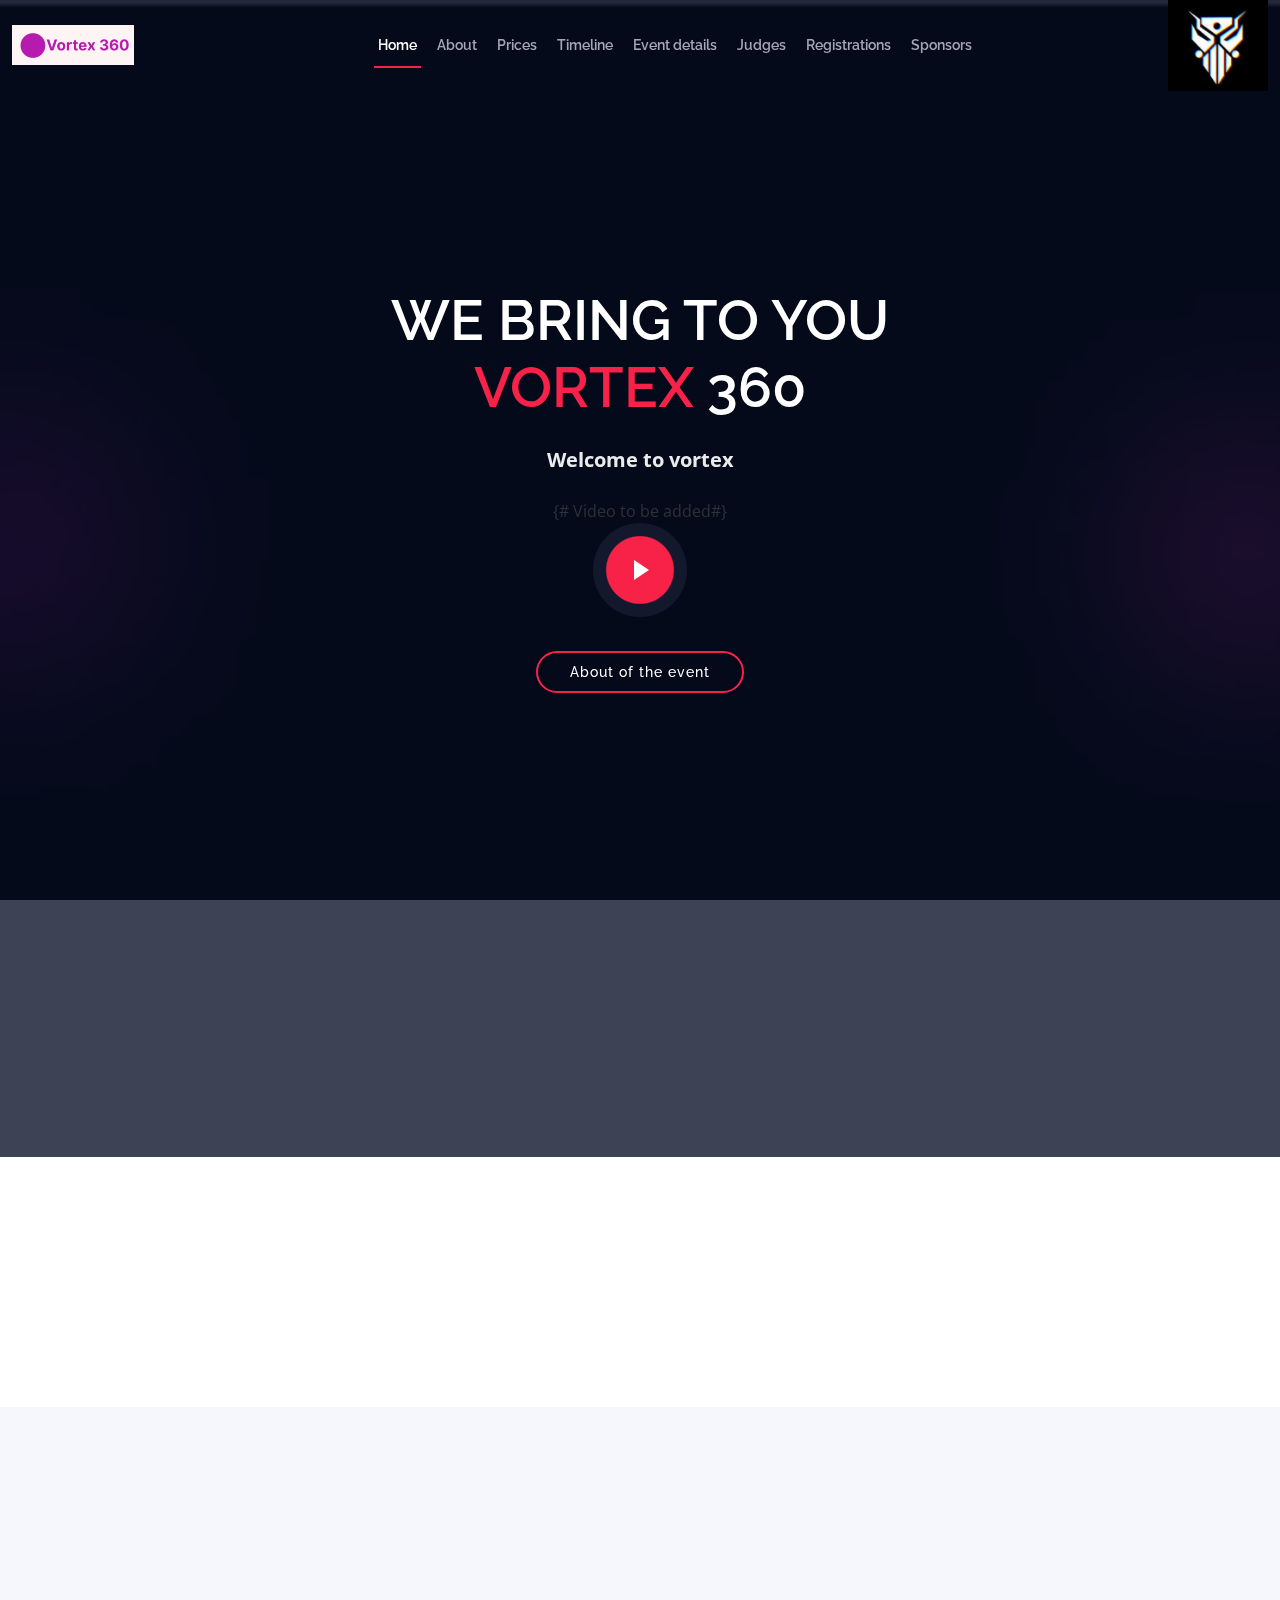
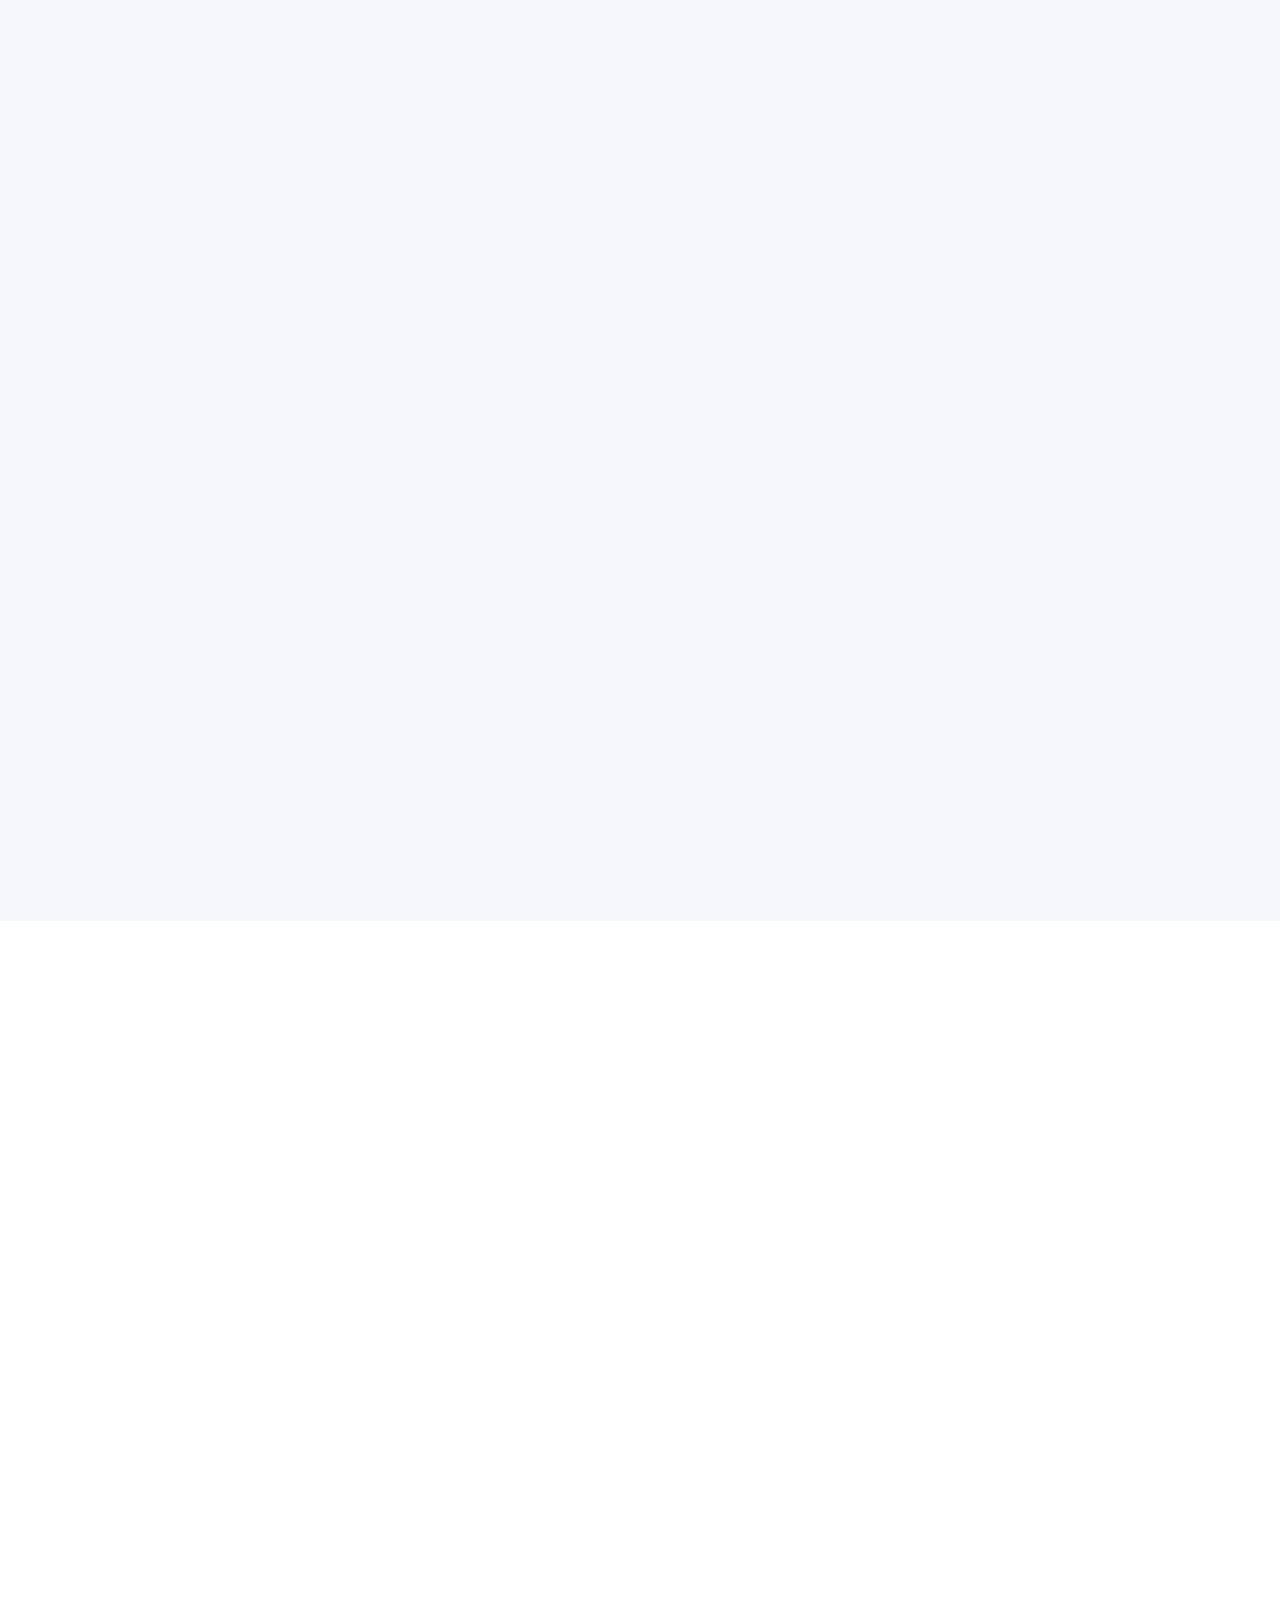
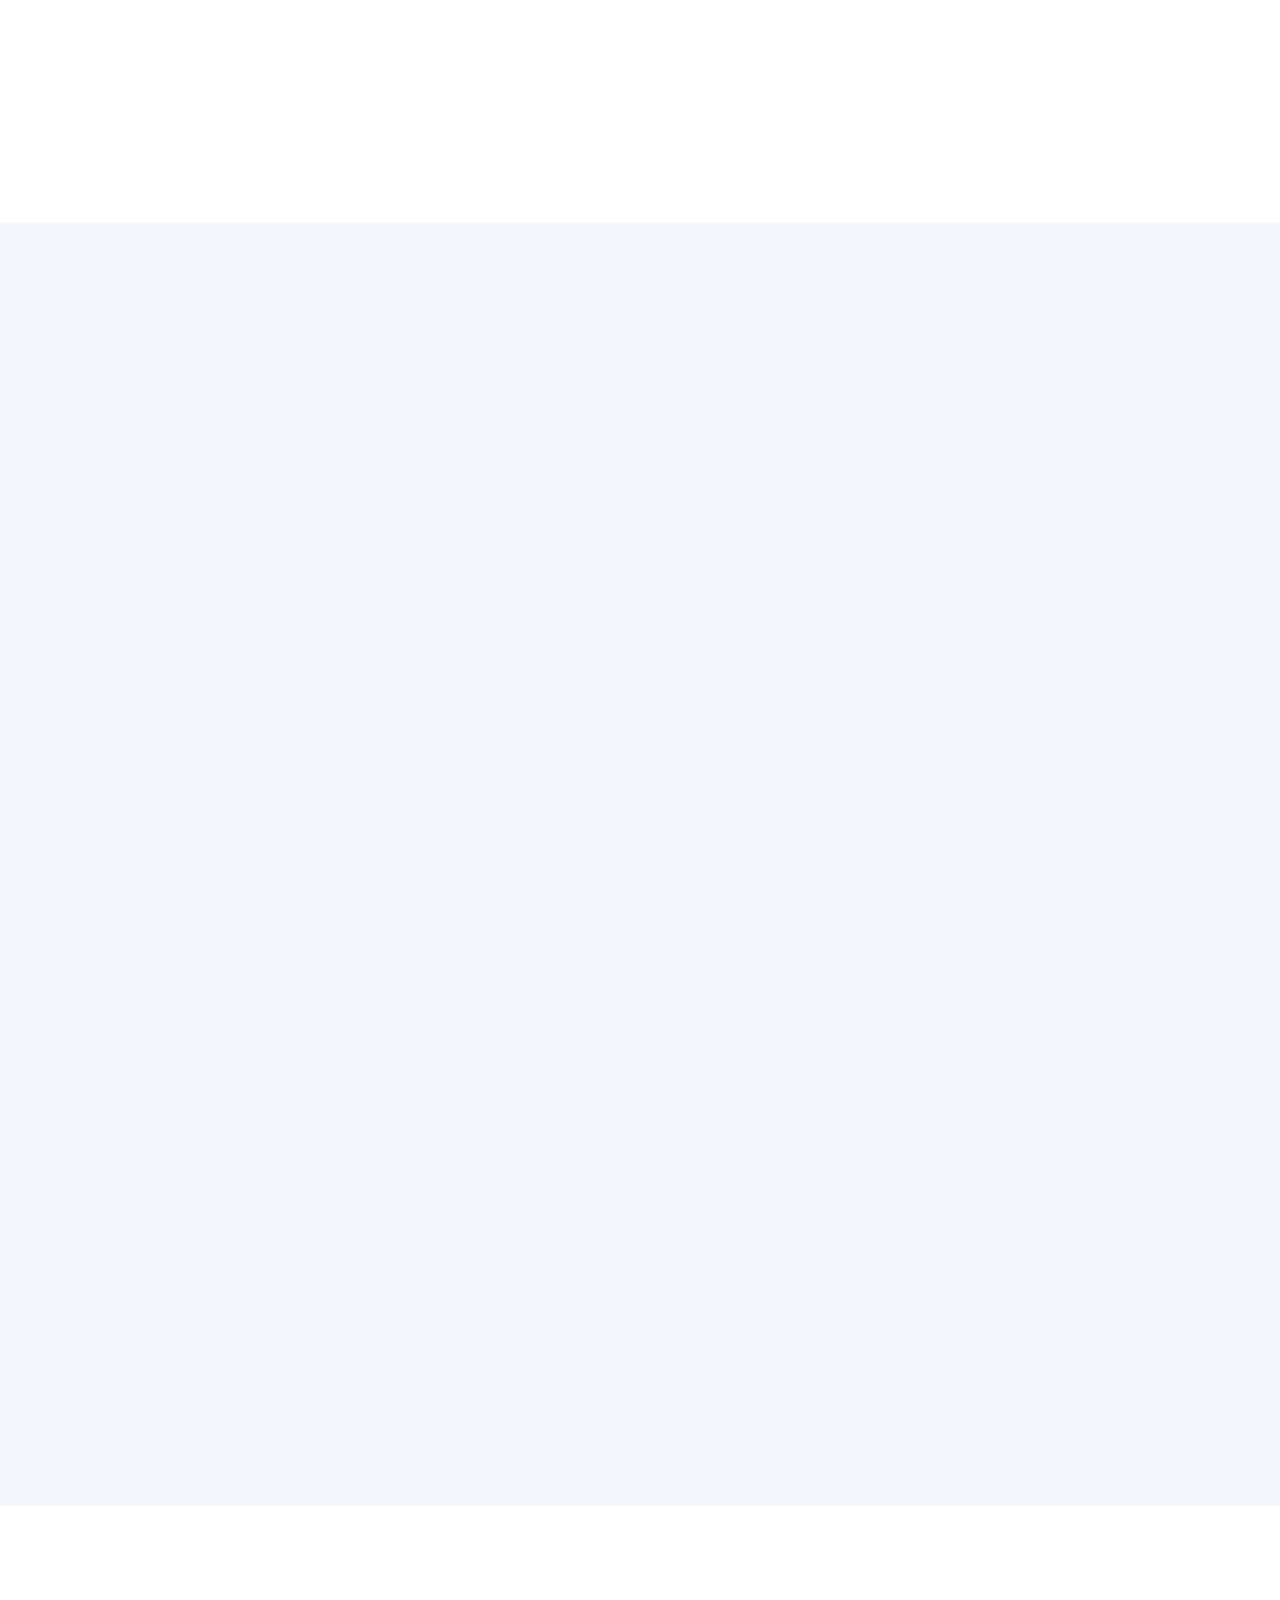
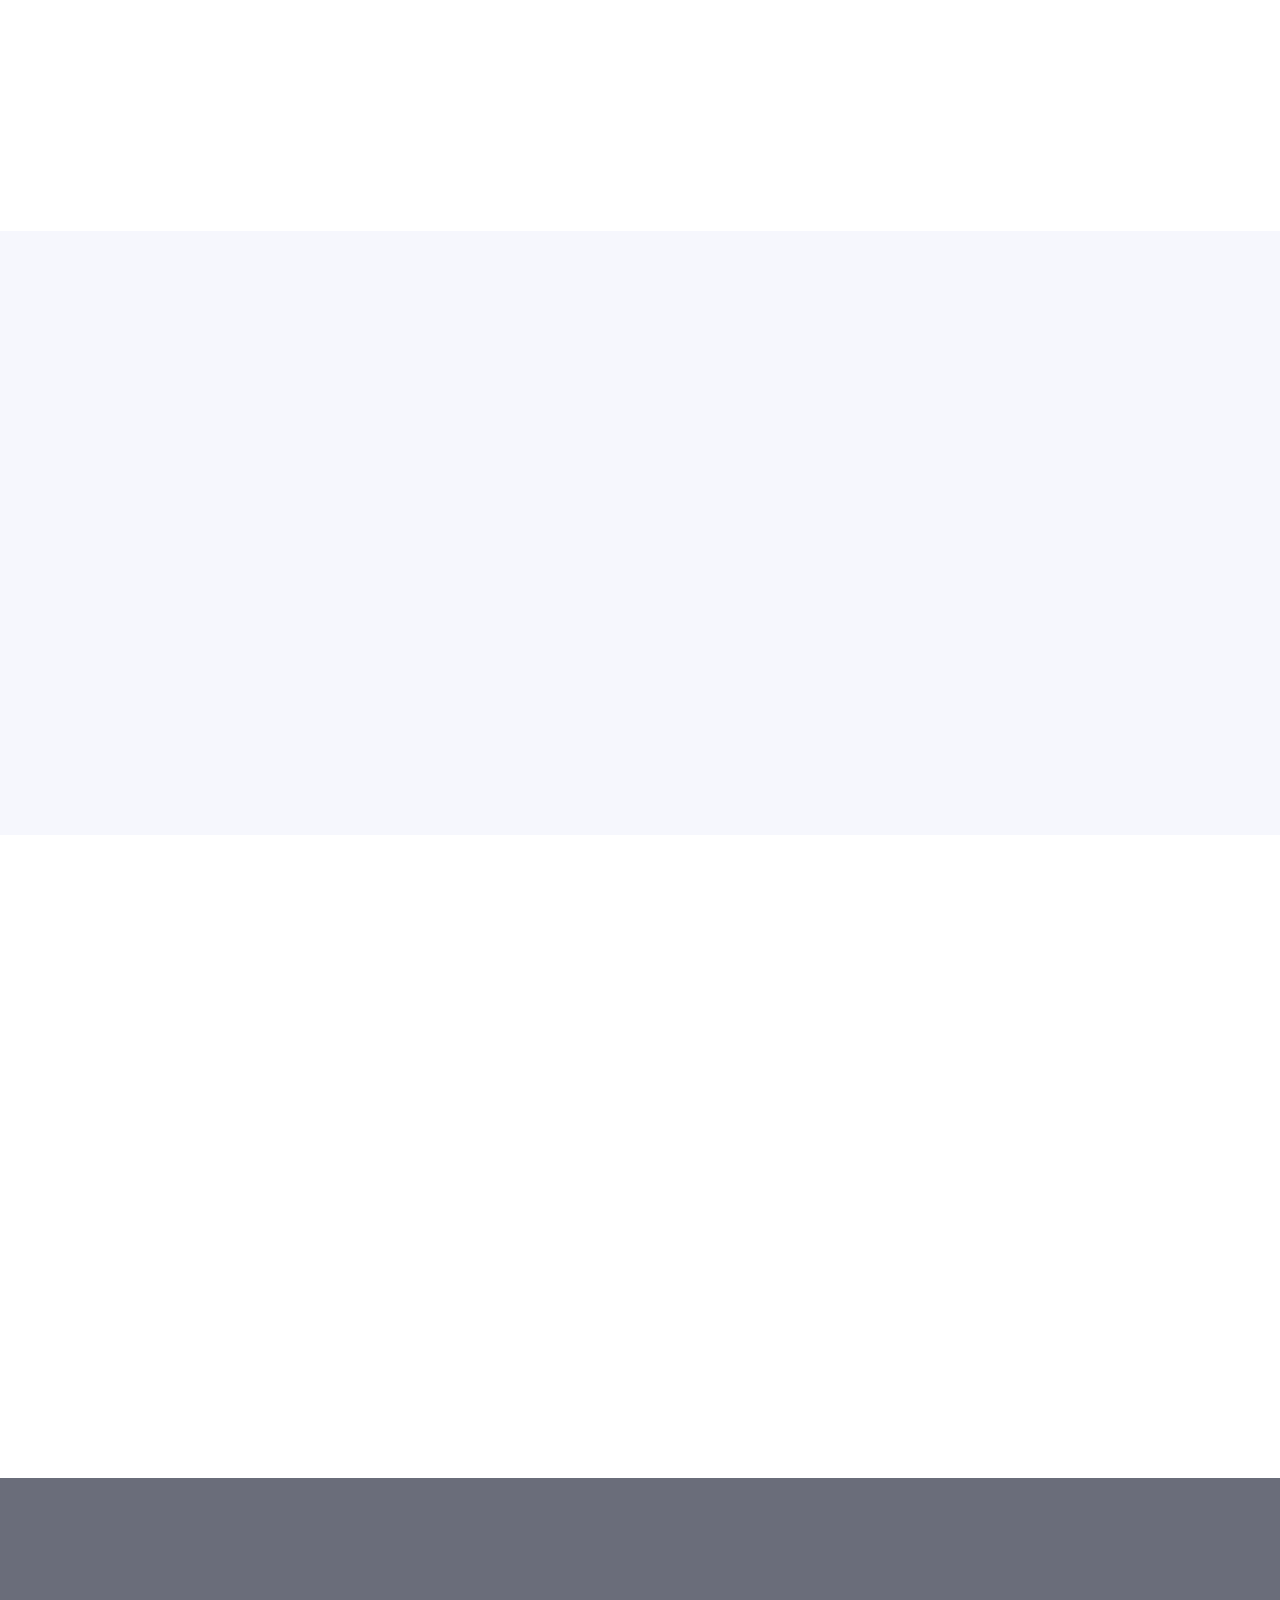
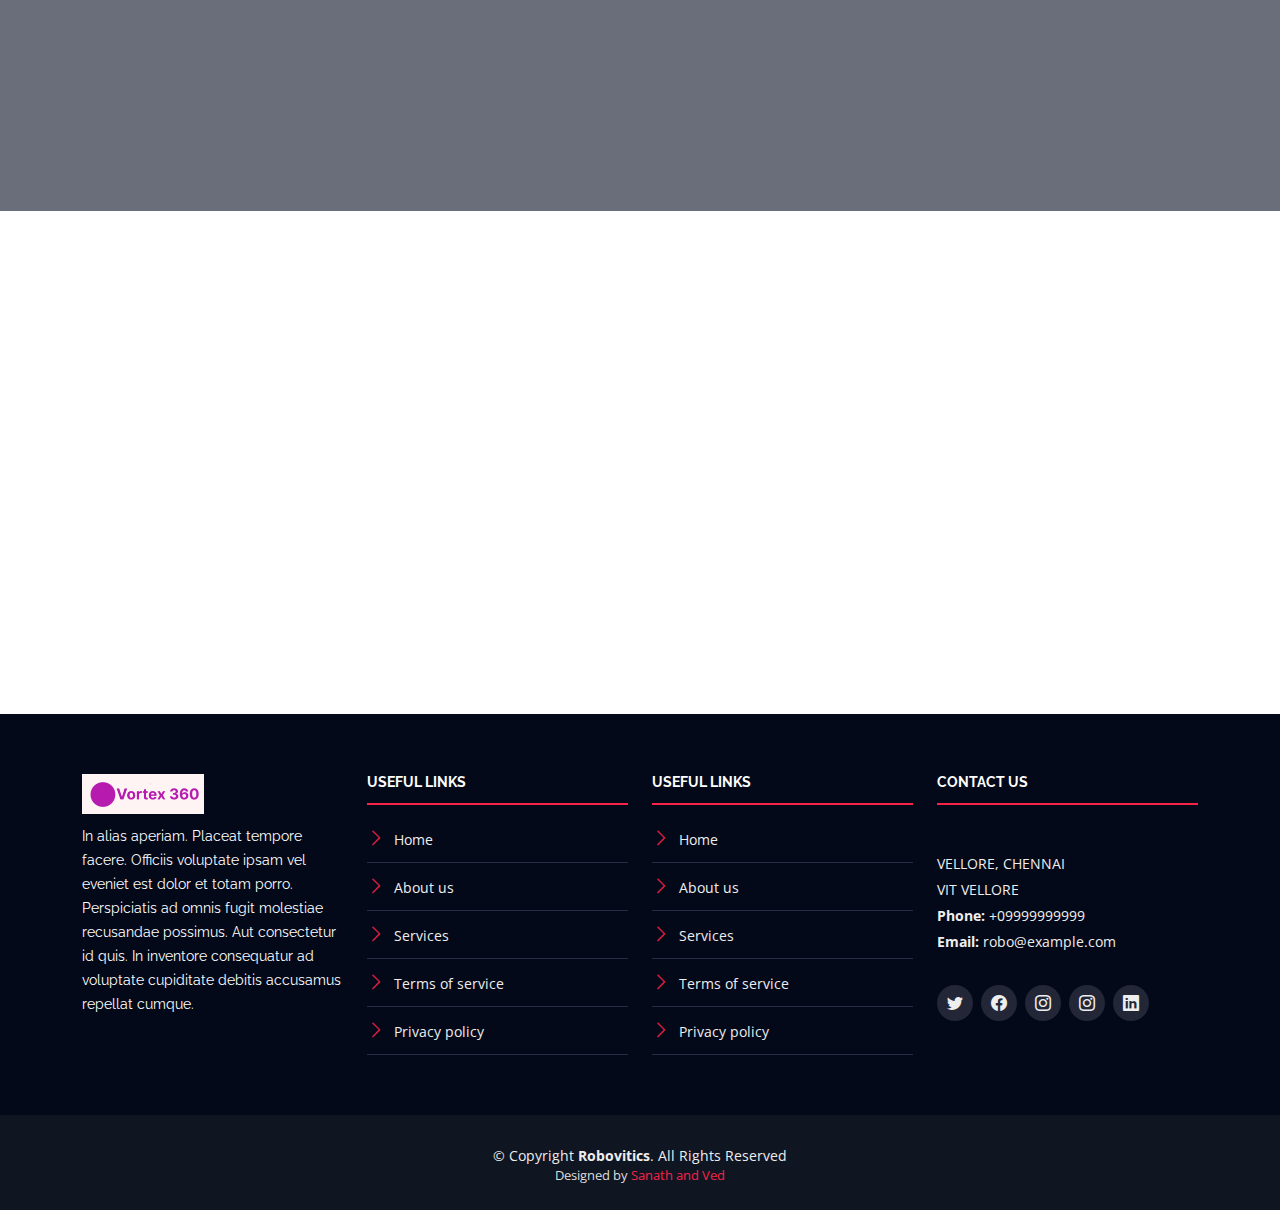
<file: index.html>
<!DOCTYPE html>
<html lang="en">
<head>
  <meta charset="utf-8">
  <meta content="width=device-width, initial-scale=1.0" name="viewport">
  <title>Vortex360 - Index</title>
  <meta content="" name="description">
  <meta content="" name="keywords">
  <link href="assets/img/favicon.png" rel="icon">
  <link href="assets/img/apple-touch-icon.png" rel="apple-touch-icon">
  <link href="https://fonts.googleapis.com/css?family=Open+Sans:300,300i,400,400i,700,700i|Raleway:300,400,500,700,800" rel="stylesheet">
    <link rel="stylesheet" href="https://cdnjs.cloudflare.com/ajax/libs/font-awesome/4.7.0/css/font-awesome.min.css">
  <link href="assets/vendor/aos/aos.css" rel="stylesheet">
  <link href="assets/vendor/bootstrap/css/bootstrap.min.css" rel="stylesheet">
  <link href="assets/vendor/bootstrap-icons/bootstrap-icons.css" rel="stylesheet">
  <link href="assets/vendor/glightbox/css/glightbox.min.css" rel="stylesheet">
  <link href="assets/vendor/swiper/swiper-bundle.min.css" rel="stylesheet">
  <link href="assets/css/style.css" rel="stylesheet">
    <link href="assets/css/socialmedia.css" rel="stylesheet">
<style>
      .btn11 {
    display: inline-block;
    padding: 10px 20px;
    font-size: 16px;
    text-align: center;
    text-decoration: none;
    background-color: #4caf50;
    color: white;
    border: none;
    border-radius: 4px;
    cursor: pointer;
}

.btn11:hover {
    background-color: #45a049;
}

/* Additional styles for different button states if needed */
.btn11:active {
    background-color: #3e8e41;
}

.btn11.disabled {
    background-color: #cccccc;
    color: #666666;
    cursor: not-allowed;
}
    </style>
<body>
  <header id="header" class="d-flex align-items-center ">
    <div class="container-fluid container-xxl d-flex align-items-center">
      <div id="logo" class="me-auto">
        <a href="index.html" class="scrollto"><img src="assets/img/logo.png" alt="" title=""></a>
      </div>
      <nav id="navbar" class="navbar order-last order-lg-0">
        <ul>
          <li><a class="nav-link scrollto active" href="#hero">Home</a></li>
          <li><a class="nav-link scrollto" href="#about">About</a></li>
          <li><a class="nav-link scrollto" href="#speakers">Prices</a></li>
          <li><a class="nav-link scrollto" href="#schedule">Timeline</a></li>
          <li><a class="nav-link scrollto" href="#venue">Event details</a></li>
          <li><a class="nav-link scrollto" href="#hotels">Judges</a></li>
          <li><a class="nav-link scrollto" href="#gallery">Registrations</a></li>
          <li><a class="nav-link scrollto" href="#supporters">Sponsors</a></li>
            <p>&nbsp&nbsp&nbsp&nbsp&nbsp&nbsp&nbsp&nbsp&nbsp&nbsp&nbsp&nbsp&nbsp&nbsp&nbsp&nbsp&nbsp&nbsp&nbsp&nbsp&nbsp&nbsp&nbsp&nbsp&nbsp&nbsp&nbsp&nbsp&nbsp&nbsp&nbsp&nbsp&nbsp&nbsp&nbsp&nbsp&nbsp&nbsp&nbsp&nbsp&nbsp&nbsp&nbsp&nbsp&nbsp&nbsp&nbsp&nbsp</p>
            <img src="assets/img/favicon.png" alt="Robovitics logo" style="width: 100px">
        </ul>
          <i class="bi bi-list mobile-nav-toggle"></i>
      </nav>
    </div>
  </header>
  <section id="hero">
    <div class="hero-container" data-aos="zoom-in" data-aos-delay="100">
      <h1 class="mb-4 pb-0">We bring to you <br><span>Vortex</span> 360</h1>
      <p class="mb-4 pb-0">Welcome to vortex </p>
{#        Video to be added#}
      <a href="#" class="glightbox play-btn mb-4"></a>
      <a href="#about" class="about-btn scrollto">About of the event</a>
    </div>
  </section>
  <main id="main">

    <!-- ======= About Section ======= -->
    <section id="about">
      <div class="container position-relative" data-aos="fade-up">
        <div class="row">
          <div class="col-lg-6">
            <h2>About the event</h2>
            <p>Sed nam ut dolor qui repellendus iusto odit. Possimus inventore eveniet accusamus error amet eius aut
              accusantium et. Non odit consequatur repudiandae sequi ea odio molestiae. Enim possimus sunt inventore in
              est ut optio sequi unde.</p>
          </div>
          <div class="col-lg-3">
            <h3>Where</h3>
            <p>Downtown Conference Center, New York</p>
          </div>
          <div class="col-lg-3">
            <h3>When</h3>
            <p>Monday to Wednesday<br>10-12 December</p>
          </div>
        </div>
      </div>
    </section><!-- End About Section -->

    <!-- ======= Speakers Section ======= -->
    <section id="speakers">
      <div class="container" data-aos="fade-up">
        <div class="section-header">
          <h2>Prizes</h2>
          <p>Details about the prices</p>
        </div>

      </div>
    </section><!-- End Speakers Section -->

    <!-- ======= Schedule Section ======= -->
    <section id="schedule" class="section-with-bg">
      <div class="container" data-aos="fade-up">
        <div class="section-header">
          <h2>Timeline</h2>
          <p>Here is our event timeline</p>
        </div>

        <ul class="nav nav-tabs" role="tablist" data-aos="fade-up" data-aos-delay="100">
          <li class="nav-item">
            <a class="nav-link active" href="#day-1" role="tab" data-bs-toggle="tab">Day 1</a>
          </li>
          <li class="nav-item">
            <a class="nav-link" href="#day-2" role="tab" data-bs-toggle="tab">Day 2</a>
          </li>
          <li class="nav-item">
            <a class="nav-link" href="#day-3" role="tab" data-bs-toggle="tab">Day 3</a>
          </li>
        </ul>

        <h3 class="sub-heading">Voluptatem nulla veniam soluta et corrupti consequatur neque eveniet officia. Eius
          necessitatibus voluptatem quis labore perspiciatis quia.</h3>

        <div class="tab-content row justify-content-center" data-aos="fade-up" data-aos-delay="200">

          <!-- Schdule Day 1 -->
          <div role="tabpanel" class="col-lg-9 tab-pane fade show active" id="day-1">

            <div class="row schedule-item">
              <div class="col-md-2"><time>09:30 AM</time></div>
              <div class="col-md-10">
                <h4>Registration</h4>
                <p>Fugit voluptas iusto maiores temporibus autem numquam magnam.</p>
              </div>
            </div>

            <div class="row schedule-item">
              <div class="col-md-2"><time>10:00 AM</time></div>
              <div class="col-md-10">
                <div class="speaker">
                  <img src="assets/img/speakers/1.jpg" alt="Brenden Legros">
                </div>
                <h4>Keynote <span>Brenden Legros</span></h4>
                <p>Facere provident incidunt quos voluptas.</p>
              </div>
            </div>

            <div class="row schedule-item">
              <div class="col-md-2"><time>11:00 AM</time></div>
              <div class="col-md-10">
                <div class="speaker">
                  <img src="assets/img/speakers/2.jpg" alt="Hubert Hirthe">
                </div>
                <h4>Et voluptatem iusto dicta nobis. <span>Hubert Hirthe</span></h4>
                <p>Maiores dignissimos neque qui cum accusantium ut sit sint inventore.</p>
              </div>
            </div>

            <div class="row schedule-item">
              <div class="col-md-2"><time>12:00 AM</time></div>
              <div class="col-md-10">
                <div class="speaker">
                  <img src="assets/img/speakers/3.jpg" alt="Cole Emmerich">
                </div>
                <h4>Explicabo et rerum quis et ut ea. <span>Cole Emmerich</span></h4>
                <p>Veniam accusantium laborum nihil eos eaque accusantium aspernatur.</p>
              </div>
            </div>

            <div class="row schedule-item">
              <div class="col-md-2"><time>02:00 PM</time></div>
              <div class="col-md-10">
                <div class="speaker">
                  <img src="assets/img/speakers/4.jpg" alt="Jack Christiansen">
                </div>
                <h4>Qui non qui vel amet culpa sequi. <span>Jack Christiansen</span></h4>
                <p>Nam ex distinctio voluptatem doloremque suscipit iusto.</p>
              </div>
            </div>

            <div class="row schedule-item">
              <div class="col-md-2"><time>03:00 PM</time></div>
              <div class="col-md-10">
                <div class="speaker">
                  <img src="assets/img/speakers/5.jpg" alt="Alejandrin Littel">
                </div>
                <h4>Quos ratione neque expedita asperiores. <span>Alejandrin Littel</span></h4>
                <p>Eligendi quo eveniet est nobis et ad temporibus odio quo.</p>
              </div>
            </div>

            <div class="row schedule-item">
              <div class="col-md-2"><time>04:00 PM</time></div>
              <div class="col-md-10">
                <div class="speaker">
                  <img src="assets/img/speakers/6.jpg" alt="Willow Trantow">
                </div>
                <h4>Quo qui praesentium nesciunt <span>Willow Trantow</span></h4>
                <p>Voluptatem et alias dolorum est aut sit enim neque veritatis.</p>
              </div>
            </div>

          </div>
          <!-- End Schdule Day 1 -->

          <!-- Schdule Day 2 -->
          <div role="tabpanel" class="col-lg-9  tab-pane fade" id="day-2">

            <div class="row schedule-item">
              <div class="col-md-2"><time>10:00 AM</time></div>
              <div class="col-md-10">
                <div class="speaker">
                  <img src="assets/img/speakers/1.jpg" alt="Brenden Legros">
                </div>
                <h4>Libero corrupti explicabo itaque. <span>Brenden Legros</span></h4>
                <p>Facere provident incidunt quos voluptas.</p>
              </div>
            </div>

            <div class="row schedule-item">
              <div class="col-md-2"><time>11:00 AM</time></div>
              <div class="col-md-10">
                <div class="speaker">
                  <img src="assets/img/speakers/2.jpg" alt="Hubert Hirthe">
                </div>
                <h4>Et voluptatem iusto dicta nobis. <span>Hubert Hirthe</span></h4>
                <p>Maiores dignissimos neque qui cum accusantium ut sit sint inventore.</p>
              </div>
            </div>

            <div class="row schedule-item">
              <div class="col-md-2"><time>12:00 AM</time></div>
              <div class="col-md-10">
                <div class="speaker">
                  <img src="assets/img/speakers/3.jpg" alt="Cole Emmerich">
                </div>
                <h4>Explicabo et rerum quis et ut ea. <span>Cole Emmerich</span></h4>
                <p>Veniam accusantium laborum nihil eos eaque accusantium aspernatur.</p>
              </div>
            </div>

            <div class="row schedule-item">
              <div class="col-md-2"><time>02:00 PM</time></div>
              <div class="col-md-10">
                <div class="speaker">
                  <img src="assets/img/speakers/4.jpg" alt="Jack Christiansen">
                </div>
                <h4>Qui non qui vel amet culpa sequi. <span>Jack Christiansen</span></h4>
                <p>Nam ex distinctio voluptatem doloremque suscipit iusto.</p>
              </div>
            </div>

            <div class="row schedule-item">
              <div class="col-md-2"><time>03:00 PM</time></div>
              <div class="col-md-10">
                <div class="speaker">
                  <img src="assets/img/speakers/5.jpg" alt="Alejandrin Littel">
                </div>
                <h4>Quos ratione neque expedita asperiores. <span>Alejandrin Littel</span></h4>
                <p>Eligendi quo eveniet est nobis et ad temporibus odio quo.</p>
              </div>
            </div>

            <div class="row schedule-item">
              <div class="col-md-2"><time>04:00 PM</time></div>
              <div class="col-md-10">
                <div class="speaker">
                  <img src="assets/img/speakers/6.jpg" alt="Willow Trantow">
                </div>
                <h4>Quo qui praesentium nesciunt <span>Willow Trantow</span></h4>
                <p>Voluptatem et alias dolorum est aut sit enim neque veritatis.</p>
              </div>
            </div>

          </div>
          <!-- End Schdule Day 2 -->

          <!-- Schdule Day 3 -->
          <div role="tabpanel" class="col-lg-9  tab-pane fade" id="day-3">

            <div class="row schedule-item">
              <div class="col-md-2"><time>10:00 AM</time></div>
              <div class="col-md-10">
                <div class="speaker">
                  <img src="assets/img/speakers/2.jpg" alt="Hubert Hirthe">
                </div>
                <h4>Et voluptatem iusto dicta nobis. <span>Hubert Hirthe</span></h4>
                <p>Maiores dignissimos neque qui cum accusantium ut sit sint inventore.</p>
              </div>
            </div>

            <div class="row schedule-item">
              <div class="col-md-2"><time>11:00 AM</time></div>
              <div class="col-md-10">
                <div class="speaker">
                  <img src="assets/img/speakers/3.jpg" alt="Cole Emmerich">
                </div>
                <h4>Explicabo et rerum quis et ut ea. <span>Cole Emmerich</span></h4>
                <p>Veniam accusantium laborum nihil eos eaque accusantium aspernatur.</p>
              </div>
            </div>

            <div class="row schedule-item">
              <div class="col-md-2"><time>12:00 AM</time></div>
              <div class="col-md-10">
                <div class="speaker">
                  <img src="assets/img/speakers/1.jpg" alt="Brenden Legros">
                </div>
                <h4>Libero corrupti explicabo itaque. <span>Brenden Legros</span></h4>
                <p>Facere provident incidunt quos voluptas.</p>
              </div>
            </div>

            <div class="row schedule-item">
              <div class="col-md-2"><time>02:00 PM</time></div>
              <div class="col-md-10">
                <div class="speaker">
                  <img src="assets/img/speakers/4.jpg" alt="Jack Christiansen">
                </div>
                <h4>Qui non qui vel amet culpa sequi. <span>Jack Christiansen</span></h4>
                <p>Nam ex distinctio voluptatem doloremque suscipit iusto.</p>
              </div>
            </div>

            <div class="row schedule-item">
              <div class="col-md-2"><time>03:00 PM</time></div>
              <div class="col-md-10">
                <div class="speaker">
                  <img src="assets/img/speakers/5.jpg" alt="Alejandrin Littel">
                </div>
                <h4>Quos ratione neque expedita asperiores. <span>Alejandrin Littel</span></h4>
                <p>Eligendi quo eveniet est nobis et ad temporibus odio quo.</p>
              </div>
            </div>

            <div class="row schedule-item">
              <div class="col-md-2"><time>04:00 PM</time></div>
              <div class="col-md-10">
                <div class="speaker">
                  <img src="assets/img/speakers/6.jpg" alt="Willow Trantow">
                </div>
                <h4>Quo qui praesentium nesciunt <span>Willow Trantow</span></h4>
                <p>Voluptatem et alias dolorum est aut sit enim neque veritatis.</p>
              </div>
            </div>

          </div>
        </div>

      </div>

    </section><!-- End Schedule Section -->

    <!-- ======= Venue Section ======= -->
    <section id="venue">

      <div class="container-fluid" data-aos="fade-up">

        <div class="section-header">
          <h2>Event Details</h2>
        </div>
          <div class="col-lg-6 venue-info">
            <div class="row justify-content-center">
              <div class="col-11 col-lg-8 position-relative">
               <div class="gallery-slider swiper">
        <div class="swiper-wrapper align-items-center">
          <div class="swiper-slide"><a href="assets/img/gallery/1.jpg" class="gallery-lightbox"><img src="assets/img/gallery/1.jpg" class="img-fluid" alt=""></a></div>
          <div class="swiper-slide"><a href="assets/img/gallery/2.jpg" class="gallery-lightbox"><img src="assets/img/gallery/2.jpg" class="img-fluid" alt=""></a></div>
          <div class="swiper-slide"><a href="assets/img/gallery/3.jpg" class="gallery-lightbox"><img src="assets/img/gallery/3.jpg" class="img-fluid" alt=""></a></div>
          <div class="swiper-slide"><a href="assets/img/gallery/4.jpg" class="gallery-lightbox"><img src="assets/img/gallery/4.jpg" class="img-fluid" alt=""></a></div>
          <div class="swiper-slide"><a href="assets/img/gallery/5.jpg" class="gallery-lightbox"><img src="assets/img/gallery/5.jpg" class="img-fluid" alt=""></a></div>
          <div class="swiper-slide"><a href="assets/img/gallery/6.jpg" class="gallery-lightbox"><img src="assets/img/gallery/6.jpg" class="img-fluid" alt=""></a></div>
          <div class="swiper-slide"><a href="assets/img/gallery/7.jpg" class="gallery-lightbox"><img src="assets/img/gallery/7.jpg" class="img-fluid" alt=""></a></div>
          <div class="swiper-slide"><a href="assets/img/gallery/8.jpg" class="gallery-lightbox"><img src="assets/img/gallery/8.jpg" class="img-fluid" alt=""></a></div>
        </div>
        <div class="swiper-pagination"></div>
      </div>
              </div>
            </div>
          </div>
        </div>

      </div>

      <div class="container-fluid venue-gallery-container" data-aos="fade-up" data-aos-delay="100">
        <div class="row g-0">

          <div class="col-lg-3 col-md-4">
            <div class="venue-gallery">
              <a href="assets/img/venue-gallery/1.jpg" class="glightbox" data-gall="venue-gallery">
                <img src="assets/img/venue-gallery/1.jpg" alt="" class="img-fluid">
              </a>
            </div>
          </div>

          <div class="col-lg-3 col-md-4">
            <div class="venue-gallery">
              <a href="assets/img/venue-gallery/2.jpg" class="glightbox" data-gall="venue-gallery">
                <img src="assets/img/venue-gallery/2.jpg" alt="" class="img-fluid">
              </a>
            </div>
          </div>

          <div class="col-lg-3 col-md-4">
            <div class="venue-gallery">
              <a href="assets/img/venue-gallery/3.jpg" class="glightbox" data-gall="venue-gallery">
                <img src="assets/img/venue-gallery/3.jpg" alt="" class="img-fluid">
              </a>
            </div>
          </div>

          <div class="col-lg-3 col-md-4">
            <div class="venue-gallery">
              <a href="assets/img/venue-gallery/4.jpg" class="glightbox" data-gall="venue-gallery">
                <img src="assets/img/venue-gallery/4.jpg" alt="" class="img-fluid">
              </a>
            </div>
          </div>

          <div class="col-lg-3 col-md-4">
            <div class="venue-gallery">
              <a href="assets/img/venue-gallery/5.jpg" class="glightbox" data-gall="venue-gallery">
                <img src="assets/img/venue-gallery/5.jpg" alt="" class="img-fluid">
              </a>
            </div>
          </div>

          <div class="col-lg-3 col-md-4">
            <div class="venue-gallery">
              <a href="assets/img/venue-gallery/6.jpg" class="glightbox" data-gall="venue-gallery">
                <img src="assets/img/venue-gallery/6.jpg" alt="" class="img-fluid">
              </a>
            </div>
          </div>

          <div class="col-lg-3 col-md-4">
            <div class="venue-gallery">
              <a href="assets/img/venue-gallery/7.jpg" class="glightbox" data-gall="venue-gallery">
                <img src="assets/img/venue-gallery/7.jpg" alt="" class="img-fluid">
              </a>
            </div>
          </div>

          <div class="col-lg-3 col-md-4">
            <div class="venue-gallery">
              <a href="assets/img/venue-gallery/8.jpg" class="glightbox" data-gall="venue-gallery">
                <img src="assets/img/venue-gallery/8.jpg" alt="" class="img-fluid">
              </a>
            </div>
          </div>

        </div>
      </div>

    </section><!-- End Venue Section -->

    <!-- ======= Hotels Section ======= -->
    <section id="speakers" class="section-with-bg">

      <div class="container" data-aos="fade-up">
        <div class="section-header">
          <h2>Judges</h2>
          <p>Intoducing to you judges</p>
             <div class="row">
          <div class="col-lg-4 col-md-6">
            <div class="speaker" data-aos="fade-up" data-aos-delay="100">
              <img src="assets/img/speakers/1.jpg" alt="Speaker 1" class="img-fluid">
              <div class="details">
                <p>Quas alias incidunt</p>
                <div class="social">
                  <a href=""><i class="bi bi-twitter"></i></a>
                  <a href=""><i class="bi bi-facebook"></i></a>
                  <a href=""><i class="bi bi-instagram"></i></a>
                  <a href=""><i class="bi bi-linkedin"></i></a>
                </div>
              </div>
            </div>
          </div>
          <div class="col-lg-4 col-md-6">
            <div class="speaker" data-aos="fade-up" data-aos-delay="200">
              <img src="assets/img/speakers/2.jpg" alt="Speaker 2" class="img-fluid">
              <div class="details">
                <h3><a href="#">Hubert Hirthe</a></h3>
                <p>Consequuntur odio aut</p>
                <div class="social">
                  <a href=""><i class="bi bi-twitter"></i></a>
                  <a href=""><i class="bi bi-facebook"></i></a>
                  <a href=""><i class="bi bi-instagram"></i></a>
                  <a href=""><i class="bi bi-linkedin"></i></a>
                </div>
              </div>
            </div>
          </div>
          <div class="col-lg-4 col-md-6">
            <div class="speaker" data-aos="fade-up" data-aos-delay="300">
              <img src="assets/img/speakers/3.jpg" alt="Speaker 3" class="img-fluid">
              <div class="details">
                <h3><a href="#">Cole Emmerich</a></h3>
                <p>Fugiat laborum et</p>
                <div class="social">
                  <a href=""><i class="bi bi-twitter"></i></a>
                  <a href=""><i class="bi bi-facebook"></i></a>
                  <a href=""><i class="bi bi-instagram"></i></a>
                  <a href=""><i class="bi bi-linkedin"></i></a>
                </div>
              </div>
            </div>
          </div>
          <div class="col-lg-4 col-md-6">
            <div class="speaker" data-aos="fade-up" data-aos-delay="100">
              <img src="assets/img/speakers/4.jpg" alt="Speaker 4" class="img-fluid">
              <div class="details">
                <h3><a href="#">Jack Christiansen</a></h3>
                <p>Debitis iure vero</p>
                <div class="social">
                  <a href=""><i class="bi bi-twitter"></i></a>
                  <a href=""><i class="bi bi-facebook"></i></a>
                  <a href=""><i class="bi bi-instagram"></i></a>
                  <a href=""><i class="bi bi-linkedin"></i></a>
                </div>
              </div>
            </div>
          </div>
          <div class="col-lg-4 col-md-6">
            <div class="speaker" data-aos="fade-up" data-aos-delay="200">
              <img src="assets/img/speakers/5.jpg" alt="Speaker 5" class="img-fluid">
              <div class="details">
                <h3><a href="#">Alejandrin Littel</a></h3>
                <p>Qui molestiae natus</p>
                <div class="social">
                  <a href=""><i class="bi bi-twitter"></i></a>
                  <a href=""><i class="bi bi-facebook"></i></a>
                  <a href=""><i class="bi bi-instagram"></i></a>
                  <a href=""><i class="bi bi-linkedin"></i></a>
                </div>
              </div>
            </div>
          </div>
          <div class="col-lg-4 col-md-6">
            <div class="speaker" data-aos="fade-up" data-aos-delay="300">
              <img src="assets/img/speakers/6.jpg" alt="Speaker 6" class="img-fluid">
              <div class="details">
                <h3><a href="#">Willow Trantow</a></h3>
                <p>Non autem dicta</p>
                <div class="social">
                  <a href=""><i class="bi bi-twitter"></i></a>
                  <a href=""><i class="bi bi-facebook"></i></a>
                  <a href=""><i class="bi bi-instagram"></i></a>
                  <a href=""><i class="bi bi-linkedin"></i></a>
                </div>
              </div>
            </div>
          </div>
        </div>
      </div>

        </div>

        <div class="row" data-aos="fade-up" data-aos-delay="100">

          <div class="col-lg-4 col-md-6">
            <div class="hotel">
              <div class="hotel-img">
                <img src="assets/img/hotels/1.jpg" alt="Hotel 1" class="img-fluid">
              </div>
              <h3><a href="#">Hotel 1</a></h3>
              <div class="stars">
                <i class="bi bi-star-fill"></i>
                <i class="bi bi-star-fill"></i>
                <i class="bi bi-star-fill"></i>
                <i class="bi bi-star-fill"></i>
                <i class="bi bi-star-fill"></i>
              </div>
              <p>0.4 Mile from the Venue</p>
            </div>
          </div>

          <div class="col-lg-4 col-md-6">
            <div class="hotel">
              <div class="hotel-img">
                <img src="assets/img/hotels/2.jpg" alt="Hotel 2" class="img-fluid">
              </div>
              <h3><a href="#">Hotel 2</a></h3>
              <div class="stars">
                <i class="bi bi-star-fill"></i>
                <i class="bi bi-star-fill"></i>
                <i class="bi bi-star-fill"></i>
                <i class="bi bi-star-fill"></i>
                <i class="bi bi-star-fill-half-full"></i>
              </div>
              <p>0.5 Mile from the Venue</p>
            </div>
          </div>

          <div class="col-lg-4 col-md-6">
            <div class="hotel">
              <div class="hotel-img">
                <img src="assets/img/hotels/3.jpg" alt="Hotel 3" class="img-fluid">
              </div>
              <h3><a href="#">Hotel 3</a></h3>
              <div class="stars">
                <i class="bi bi-star-fill"></i>
                <i class="bi bi-star-fill"></i>
                <i class="bi bi-star-fill"></i>
                <i class="bi bi-star-fill"></i>
              </div>
              <p>0.6 Mile from the Venue</p>
            </div>
          </div>

        </div>
      </div>

    </section><!-- End Hotels Section -->

    <!-- ======= Gallery Section ======= -->
    <section id="gallery">

      <div class="container" data-aos="fade-up">
        <div class="section-header" style="display: flex;flex-direction: column; justify-content: center">
          <h2>Registrations</h2>
          <p>Registrations</p>
            <button class="btn11"> <a href="./register.html">&nbsp&nbsp&nbsp&nbsp&nbsp&nbsp&nbsp&nbsp&nbsp&nbsp&nbsp&nbsp&nbsp&nbsp&nbsp&nbsp&nbsp&nbsp&nbsp&nbspClick here for registration</a></button>
        </div>
      </div>



    </section><!-- End Gallery Section -->

    <!-- ======= Supporters Section ======= -->
    <section id="supporters" class="section-with-bg">

      <div class="container" data-aos="fade-up">
        <div class="section-header">
          <h2>Sponsors</h2>
        </div>

        <div class="row no-gutters supporters-wrap clearfix" data-aos="zoom-in" data-aos-delay="100">

          <div class="col-lg-3 col-md-4 col-xs-6">
            <div class="supporter-logo">
              <img src="assets/img/supporters/1.png" class="img-fluid" alt="">
            </div>
          </div>

          <div class="col-lg-3 col-md-4 col-xs-6">
            <div class="supporter-logo">
              <img src="assets/img/supporters/2.png" class="img-fluid" alt="">
            </div>
          </div>

          <div class="col-lg-3 col-md-4 col-xs-6">
            <div class="supporter-logo">
              <img src="assets/img/supporters/3.png" class="img-fluid" alt="">
            </div>
          </div>

          <div class="col-lg-3 col-md-4 col-xs-6">
            <div class="supporter-logo">
              <img src="assets/img/supporters/4.png" class="img-fluid" alt="">
            </div>
          </div>

          <div class="col-lg-3 col-md-4 col-xs-6">
            <div class="supporter-logo">
              <img src="assets/img/supporters/5.png" class="img-fluid" alt="">
            </div>
          </div>

          <div class="col-lg-3 col-md-4 col-xs-6">
            <div class="supporter-logo">
              <img src="assets/img/supporters/6.png" class="img-fluid" alt="">
            </div>
          </div>

          <div class="col-lg-3 col-md-4 col-xs-6">
            <div class="supporter-logo">
              <img src="assets/img/supporters/7.png" class="img-fluid" alt="">
            </div>
          </div>

          <div class="col-lg-3 col-md-4 col-xs-6">
            <div class="supporter-logo">
              <img src="assets/img/supporters/8.png" class="img-fluid" alt="">
            </div>
          </div>

        </div>

      </div>

    </section><!-- End Sponsors Section -->

    <!-- =======  F.A.Q Section ======= -->
    <section id="faq">

      <div class="container" data-aos="fade-up">

        <div class="section-header">
          <h2>F.A.Q </h2>
        </div>

        <div class="row justify-content-center" data-aos="fade-up" data-aos-delay="100">
          <div class="col-lg-9">

            <ul class="faq-list">

              <li>
                <div data-bs-toggle="collapse" class="collapsed question" href="#faq1">Non consectetur a erat nam at lectus urna duis? <i class="bi bi-chevron-down icon-show"></i><i class="bi bi-chevron-up icon-close"></i></div>
                <div id="faq1" class="collapse" data-bs-parent=".faq-list">
                  <p>
                    Feugiat pretium nibh ipsum consequat. Tempus iaculis urna id volutpat lacus laoreet non curabitur gravida. Venenatis lectus magna fringilla urna porttitor rhoncus dolor purus non.
                  </p>
                </div>
              </li>

              <li>
                <div data-bs-toggle="collapse" href="#faq2" class="collapsed question">Feugiat scelerisque varius morbi enim nunc faucibus a pellentesque? <i class="bi bi-chevron-down icon-show"></i><i class="bi bi-chevron-up icon-close"></i></div>
                <div id="faq2" class="collapse" data-bs-parent=".faq-list">
                  <p>
                    Dolor sit amet consectetur adipiscing elit pellentesque habitant morbi. Id interdum velit laoreet id donec ultrices. Fringilla phasellus faucibus scelerisque eleifend donec pretium. Est pellentesque elit ullamcorper dignissim. Mauris ultrices eros in cursus turpis massa tincidunt dui.
                  </p>
                </div>
              </li>

              <li>
                <div data-bs-toggle="collapse" href="#faq3" class="collapsed question">Dolor sit amet consectetur adipiscing elit pellentesque habitant morbi? <i class="bi bi-chevron-down icon-show"></i><i class="bi bi-chevron-up icon-close"></i></div>
                <div id="faq3" class="collapse" data-bs-parent=".faq-list">
                  <p>
                    Eleifend mi in nulla posuere sollicitudin aliquam ultrices sagittis orci. Faucibus pulvinar elementum integer enim. Sem nulla pharetra diam sit amet nisl suscipit. Rutrum tellus pellentesque eu tincidunt. Lectus urna duis convallis convallis tellus. Urna molestie at elementum eu facilisis sed odio morbi quis
                  </p>
                </div>
              </li>

              <li>
                <div data-bs-toggle="collapse" href="#faq4" class="collapsed question">Ac odio tempor orci dapibus. Aliquam eleifend mi in nulla? <i class="bi bi-chevron-down icon-show"></i><i class="bi bi-chevron-up icon-close"></i></div>
                <div id="faq4" class="collapse" data-bs-parent=".faq-list">
                  <p>
                    Dolor sit amet consectetur adipiscing elit pellentesque habitant morbi. Id interdum velit laoreet id donec ultrices. Fringilla phasellus faucibus scelerisque eleifend donec pretium. Est pellentesque elit ullamcorper dignissim. Mauris ultrices eros in cursus turpis massa tincidunt dui.
                  </p>
                </div>
              </li>

              <li>
                <div data-bs-toggle="collapse" href="#faq5" class="collapsed question">Tempus quam pellentesque nec nam aliquam sem et tortor consequat? <i class="bi bi-chevron-down icon-show"></i><i class="bi bi-chevron-up icon-close"></i></div>
                <div id="faq5" class="collapse" data-bs-parent=".faq-list">
                  <p>
                    Molestie a iaculis at erat pellentesque adipiscing commodo. Dignissim suspendisse in est ante in. Nunc vel risus commodo viverra maecenas accumsan. Sit amet nisl suscipit adipiscing bibendum est. Purus gravida quis blandit turpis cursus in
                  </p>
                </div>
              </li>

              <li>
                <div data-bs-toggle="collapse" href="#faq6" class="collapsed question">Tortor vitae purus faucibus ornare. Varius vel pharetra vel turpis nunc eget lorem dolor? <i class="bi bi-chevron-down icon-show"></i><i class="bi bi-chevron-up icon-close"></i></div>
                <div id="faq6" class="collapse" data-bs-parent=".faq-list">
                  <p>
                    Laoreet sit amet cursus sit amet dictum sit amet justo. Mauris vitae ultricies leo integer malesuada nunc vel. Tincidunt eget nullam non nisi est sit amet. Turpis nunc eget lorem dolor sed. Ut venenatis tellus in metus vulputate eu scelerisque. Pellentesque diam volutpat commodo sed egestas egestas fringilla phasellus faucibus. Nibh tellus molestie nunc non blandit massa enim nec.
                  </p>
                </div>
              </li>

            </ul>

          </div>
        </div>

      </div>

    </section><!-- End  F.A.Q Section -->

    <!-- ======= Subscribe Section ======= -->
    <section id="subscribe">
      <div class="container" data-aos="zoom-in">
        <div class="section-header">
          <h2>Social media handles</h2>
            <div class="socialmedia">
                <a href="#" class="fa fa-facebook"></a>
                <a href="#" class="fa fa-twitter"></a>
                <a href="#" class="fa fa-pinterest"></a>
                <a href="#" class="fa fa-linkedin"></a>
                <a href="#" class="fa fa-instagram"></a>
                <a href="#" class="fa fa-youtube"></a>
                <a href="#" class="fa fa-google"></a>
                <a href="#" class="fa fa-snapchat-ghost"></a>
                <a href="#" class="fa fa-skype"></a>
            </div>
        </div>

            </div>
          </div>
        </form>

      </div>
    </section><!-- End Subscribe Section -->
    <!-- ======= Contact Section ======= -->
    <section id="contact" class="section-bg">

      <div class="container" data-aos="fade-up">

        <div class="section-header">
          <h2>Contact Us</h2>
          <p>Nihil officia ut sint molestiae tenetur.</p>
        </div>

        <div class="row contact-info">

          <div class="col-md-4">
            <div class="contact-address">
              <i class="bi bi-geo-alt"></i>
              <h3>Address</h3>
              <address>A108 Adam Street, NY 535022, USA</address>
            </div>
          </div>

          <div class="col-md-4">
            <div class="contact-phone">
              <i class="bi bi-phone"></i>
              <h3>Phone Number</h3>
              <p><a href="tel:+155895548855">+1 5589 55488 55</a></p>
            </div>
          </div>

          <div class="col-md-4">
            <div class="contact-email">
              <i class="bi bi-envelope"></i>
              <h3>Email</h3>
              <p><a href="mailto:info@example.com">info@example.com</a></p>
            </div>
          </div>

        </div>
      </div>
    </section><!-- End Contact Section -->

  </main><!-- End #main -->

  <!-- ======= Footer ======= -->
  <footer id="footer">
    <div class="footer-top">
      <div class="container">
        <div class="row">

          <div class="col-lg-3 col-md-6 footer-info">
            <img src="assets/img/logo.png" alt="TheEvenet">
            <p>In alias aperiam. Placeat tempore facere. Officiis voluptate ipsam vel eveniet est dolor et totam porro. Perspiciatis ad omnis fugit molestiae recusandae possimus. Aut consectetur id quis. In inventore consequatur ad voluptate cupiditate debitis accusamus repellat cumque.</p>
          </div>

          <div class="col-lg-3 col-md-6 footer-links">
            <h4>Useful Links</h4>
            <ul>
              <li><i class="bi bi-chevron-right"></i> <a href="#">Home</a></li>
              <li><i class="bi bi-chevron-right"></i> <a href="#">About us</a></li>
              <li><i class="bi bi-chevron-right"></i> <a href="#">Services</a></li>
              <li><i class="bi bi-chevron-right"></i> <a href="#">Terms of service</a></li>
              <li><i class="bi bi-chevron-right"></i> <a href="#">Privacy policy</a></li>
            </ul>
          </div>

          <div class="col-lg-3 col-md-6 footer-links">
            <h4>Useful Links</h4>
            <ul>
              <li><i class="bi bi-chevron-right"></i> <a href="#">Home</a></li>
              <li><i class="bi bi-chevron-right"></i> <a href="#">About us</a></li>
              <li><i class="bi bi-chevron-right"></i> <a href="#">Services</a></li>
              <li><i class="bi bi-chevron-right"></i> <a href="#">Terms of service</a></li>
              <li><i class="bi bi-chevron-right"></i> <a href="#">Privacy policy</a></li>
            </ul>
          </div>

          <div class="col-lg-3 col-md-6 footer-contact">
            <h4>Contact Us</h4>
            <p>
               <br>
              VELLORE, CHENNAI<br>
              VIT VELLORE <br>
              <strong>Phone:</strong> +09999999999<br>
              <strong>Email:</strong> robo@example.com<br>
            </p>

            <div class="social-links">
              <a href="#" class="twitter"><i class="bi bi-twitter"></i></a>
              <a href="#" class="facebook"><i class="bi bi-facebook"></i></a>
              <a href="#" class="instagram"><i class="bi bi-instagram"></i></a>
              <a href="#" class="google-plus"><i class="bi bi-instagram"></i></a>
              <a href="#" class="linkedin"><i class="bi bi-linkedin"></i></a>
            </div>

          </div>

        </div>
      </div>
    </div>

    <div class="container">
      <div class="copyright">
        &copy; Copyright <strong>Robovitics</strong>. All Rights Reserved
      </div>
      <div class="credits">
        Designed by <a href="https://bootstrapmade.com/">Sanath and Ved</a>
      </div>
    </div>
  </footer><!-- End  Footer -->

  <a href="#" class="back-to-top d-flex align-items-center justify-content-center"><i class="bi bi-arrow-up-short"></i></a>

  <!-- Vendor JS Files -->
  <script src="assets/vendor/aos/aos.js "></script>
  <script src="assets/vendor/bootstrap/js/bootstrap.bundle.min.js "></script>
  <script src="assets/vendor/glightbox/js/glightbox.min.js "></script>
  <script src="assets/vendor/swiper/swiper-bundle.min.js "></script>
  <script src="assets/vendor/php-email-form/validate.js "></script>

  <!-- Template Main JS File -->
  <script src="assets/js/main.js "></script>

</body>

</html>
</file>
<file: assets/css/socialmedia.css>
.socialmedia
{
  display: flex;
  justify-content: center;
}
.fa {
  padding: 20px;
text-align: center;
  margin: 5px 2px;
  font-size: 30px;
  width: 50px;
}
.fa-facebook {
  background: #3B5998;
  color: white;
}
.fa-twitter {
  background: #55ACEE;
  color: white;
}
.fa-pinterest {
  background: #cb2027;
  color: white;
}
.fa-linkedin {
  background: #007bb5;
  color: white;
}
.fa-instagram {
  background: #125688;
  color: white;
}
.fa-youtube {
  background: #bb0000;
  color: white;
}
.fa-google {
  background: #dd4b39;
  color: white;
}
.fa-snapchat-ghost {
  background: #fffc00;
  color: white;
  text-shadow: -1px 0 black, 0 1px black, 1px 0 black, 0 -1px black;
}
.fa-skype {
  background: #00aff0;
  color: white;
}
.fa:hover {
    opacity: 0.9;
}
</file>
<file: assets/css/style.css>
/**
* Template Name: TheEvent
* Updated: Sep 18 2023 with Bootstrap v5.3.2
* Template URL: https://bootstrapmade.com/theevent-conference-event-bootstrap-template/
* Author: BootstrapMade.com
* License: https://bootstrapmade.com/license/
*/

/*--------------------------------------------------------------
# General
--------------------------------------------------------------*/
body {
  background: #fff;
  color: #2f3138;
  font-family: "Open Sans", sans-serif;
}

a {
  color: #f82249;
  text-decoration: none;
  transition: 0.5s;
}

a:hover,
a:active,
a:focus {
  color: #f8234a;
  outline: none;
  text-decoration: none;
}

p {
  padding: 0;
  margin: 0 0 30px 0;
}

h1,
h2,
h3,
h4,
h5,
h6 {
  font-family: "Raleway", sans-serif;
  font-weight: 400;
  margin: 0 0 20px 0;
  padding: 0;
  color: #0e1b4d;
}

.main-page {
  margin-top: 70px;
}

/* Prelaoder */
#preloader {
  position: fixed;
  left: 0;
  top: 0;
  z-index: 999;
  width: 100%;
  height: 100%;
  overflow: visible;
  background: #fff url("../img/preloader.svg") no-repeat center center;
}

/*--------------------------------------------------------------
# Back to top button
--------------------------------------------------------------*/
.back-to-top {
  position: fixed;
  visibility: hidden;
  opacity: 0;
  right: 15px;
  bottom: 15px;
  z-index: 996;
  background: #f82249;
  width: 40px;
  height: 40px;
  border-radius: 50px;
  transition: all 0.4s;
}

.back-to-top i {
  font-size: 28px;
  color: #fff;
  line-height: 0;
}

.back-to-top:hover {
  background: #f94a6a;
  color: #fff;
}

.back-to-top.active {
  visibility: visible;
  opacity: 1;
}

/* Sections Header
--------------------------------*/
.section-header {
  margin-bottom: 60px;
  position: relative;
  padding-bottom: 20px;
}

.section-header::before {
  content: "";
  position: absolute;
  display: block;
  width: 60px;
  height: 5px;
  background: #f82249;
  bottom: 0;
  left: calc(50% - 25px);
}

.section-header h2 {
  font-size: 36px;
  text-transform: uppercase;
  text-align: center;
  font-weight: 700;
  margin-bottom: 10px;
}

.section-header p {
  text-align: center;
  padding: 0;
  margin: 0;
  font-size: 18px;
  font-weight: 500;
  color: #9195a2;
}

.section-with-bg {
  background-color: #f6f7fd;
}

/*--------------------------------------------------------------
# Header
--------------------------------------------------------------*/
#header {
  height: 90px;
  position: fixed;
  left: 0;
  top: 0;
  right: 0;
  transition: all 0.5s;
  z-index: 997;
}

#header.header-scrolled,
#header.header-inner {
  background: rgba(6, 12, 34, 0.98);
  height: 70px;
}

#header #logo h1 {
  font-size: 36px;
  margin: 0;
  font-family: "Raleway", sans-serif;
  font-weight: 700;
  letter-spacing: 3px;
  text-transform: uppercase;
}

#header #logo h1 span {
  color: #f82249;
}

#header #logo h1 a,
#header #logo h1 a:hover {
  color: #fff;
}

#header #logo img {
  padding: 0;
  margin: 0;
  max-height: 40px;
}

@media (max-width: 992px) {
  #header #logo img {
    max-height: 30px;
  }
}




/*--------------------------------------------------------------
# Navigation Menu
--------------------------------------------------------------*/
/**
* Desktop Navigation 
*/
.navbar {
  padding: 0;
}

.navbar ul {
  margin: 0;
  padding: 0;
  display: flex;
  list-style: none;
  align-items: center;
}

.navbar li {
  position: relative;
}

.navbar>ul>li {
  white-space: nowrap;
  padding: 10px 0 10px 12px;
}

.navbar a,
.navbar a:focus {
  display: flex;
  align-items: center;
  justify-content: space-between;
  color: rgba(202, 206, 221, 0.8);
  font-family: "Raleway", sans-serif;
  font-weight: 600;
  font-size: 14px;
  white-space: nowrap;
  transition: 0.3s;
  position: relative;
  padding: 6px 4px;
}

.navbar a i,
.navbar a:focus i {
  font-size: 12px;
  line-height: 0;
  margin-left: 5px;
}

.navbar>ul>li>a:before {
  content: "";
  position: absolute;
  width: 0;
  height: 2px;
  bottom: -6px;
  left: 0;
  background-color: #f82249;
  visibility: hidden;
  transition: all 0.3s ease-in-out 0s;
}

.navbar a:hover:before,
.navbar li:hover>a:before,
.navbar .active:before {
  visibility: visible;
  width: 100%;
}

.navbar a:hover,
.navbar .active,
.navbar .active:focus,
.navbar li:hover>a {
  color: #fff;
}

.navbar .dropdown ul {
  display: block;
  position: absolute;
  left: 12px;
  top: calc(100% + 30px);
  margin: 0;
  padding: 10px 0;
  z-index: 99;
  opacity: 0;
  visibility: hidden;
  background: #fff;
  box-shadow: 0px 0px 30px rgba(127, 137, 161, 0.25);
  transition: 0.3s;
}

.navbar .dropdown ul li {
  min-width: 200px;
}

.navbar .dropdown ul a {
  padding: 10px 20px;
  font-size: 14px;
  text-transform: none;
  color: #060c22;
}

.navbar .dropdown ul a i {
  font-size: 12px;
}

.navbar .dropdown ul a:hover,
.navbar .dropdown ul .active:hover,
.navbar .dropdown ul li:hover>a {
  color: #f82249;
}

.navbar .dropdown:hover>ul {
  opacity: 1;
  top: 100%;
  visibility: visible;
}

.navbar .dropdown .dropdown ul {
  top: 0;
  left: calc(100% - 30px);
  visibility: hidden;
}

.navbar .dropdown .dropdown:hover>ul {
  opacity: 1;
  top: 0;
  left: 100%;
  visibility: visible;
}

@media (max-width: 1366px) {
  .navbar .dropdown .dropdown ul {
    left: -90%;
  }

  .navbar .dropdown .dropdown:hover>ul {
    left: -100%;
  }
}

/**
* Mobile Navigation 
*/
.mobile-nav-toggle {
  color: #fff;
  font-size: 28px;
  cursor: pointer;
  display: none;
  line-height: 0;
  transition: 0.5s;
}

@media (max-width: 991px) {
  .mobile-nav-toggle {
    display: block;
  }

  .navbar ul {
    display: none;
  }
}

.navbar-mobile {
  position: fixed;
  overflow: hidden;
  top: 0;
  right: 0;
  left: 0;
  bottom: 0;
  background: rgba(0, 0, 0, 0.9);
  transition: 0.3s;
  z-index: 999;
}

.navbar-mobile .mobile-nav-toggle {
  position: absolute;
  top: 15px;
  right: 15px;
}

.navbar-mobile ul {
  display: block;
  position: absolute;
  top: 55px;
  right: 15px;
  bottom: 15px;
  left: 15px;
  padding: 10px 0;
  background-color: #fff;
  overflow-y: auto;
  transition: 0.3s;
}

.navbar-mobile>ul>li {
  padding: 0;
}

.navbar-mobile a:hover:before,
.navbar-mobile li:hover>a:before,
.navbar-mobile .active:before {
  visibility: hidden;
}

.navbar-mobile a,
.navbar-mobile a:focus {
  padding: 10px 20px;
  font-size: 15px;
  color: #060c22;
}

.navbar-mobile a:hover,
.navbar-mobile .active,
.navbar-mobile li:hover>a {
  color: #f82249;
}

.navbar-mobile .getstarted,
.navbar-mobile .getstarted:focus {
  margin: 15px;
}

.navbar-mobile .dropdown ul {
  position: static;
  display: none;
  margin: 10px 20px;
  padding: 10px 0;
  z-index: 99;
  opacity: 1;
  visibility: visible;
  background: #fff;
  box-shadow: 0px 0px 30px rgba(127, 137, 161, 0.25);
}

.navbar-mobile .dropdown ul li {
  min-width: 200px;
}

.navbar-mobile .dropdown ul a {
  padding: 10px 20px;
}

.navbar-mobile .dropdown ul a i {
  font-size: 12px;
}

.navbar-mobile .dropdown ul a:hover,
.navbar-mobile .dropdown ul .active:hover,
.navbar-mobile .dropdown ul li:hover>a {
  color: #f82249;
}

.navbar-mobile .dropdown>.dropdown-active {
  display: block;
}

/*--------------------------------------------------------------
# Hero Section
--------------------------------------------------------------*/
#hero {
  width: 100%;
  height: 100vh;
  background: url(../img/hero-bg.jpg) top center;
  background-size: cover;
  overflow: hidden;
  position: relative;
}

@media (min-width: 1024px) {
  #hero {
    background-attachment: fixed;
  }
}

#hero:before {
  content: "";
  background: rgba(6, 12, 34, 0.8);
  position: absolute;
  bottom: 0;
  top: 0;
  left: 0;
  right: 0;
}

#hero .hero-container {
  position: absolute;
  bottom: 0;
  left: 0;
  top: 90px;
  right: 0;
  display: flex;
  justify-content: center;
  align-items: center;
  flex-direction: column;
  text-align: center;
  padding: 0 15px;
}

@media (max-width: 991px) {
  #hero .hero-container {
    top: 70px;
  }
}

#hero h1 {
  color: #fff;
  font-family: "Raleway", sans-serif;
  font-size: 56px;
  font-weight: 600;
  text-transform: uppercase;
}

#hero h1 span {
  color: #f82249;
}

@media (max-width: 991px) {
  #hero h1 {
    font-size: 34px;
  }
}

#hero p {
  color: #ebebeb;
  font-weight: 700;
  font-size: 20px;
}

@media (max-width: 991px) {
  #hero p {
    font-size: 16px;
  }
}

#hero .play-btn {
  width: 94px;
  height: 94px;
  background: radial-gradient(#f82249 50%, rgba(101, 111, 150, 0.15) 52%);
  border-radius: 50%;
  display: block;
  position: relative;
  overflow: hidden;
}

#hero .play-btn::after {
  content: "";
  position: absolute;
  left: 50%;
  top: 50%;
  transform: translateX(-40%) translateY(-50%);
  width: 0;
  height: 0;
  border-top: 10px solid transparent;
  border-bottom: 10px solid transparent;
  border-left: 15px solid #fff;
  z-index: 100;
  transition: all 400ms cubic-bezier(0.55, 0.055, 0.675, 0.19);
}

#hero .play-btn:before {
  content: "";
  position: absolute;
  width: 120px;
  height: 120px;
  animation-delay: 0s;
  animation: pulsate-btn 2s;
  animation-direction: forwards;
  animation-iteration-count: infinite;
  animation-timing-function: steps;
  opacity: 1;
  border-radius: 50%;
  border: 2px solid rgba(163, 163, 163, 0.4);
  top: -15%;
  left: -15%;
  background: rgba(198, 16, 0, 0);
}

#hero .play-btn:hover::after {
  border-left: 15px solid #f82249;
  transform: scale(20);
}

#hero .play-btn:hover::before {
  content: "";
  position: absolute;
  left: 50%;
  top: 50%;
  transform: translateX(-40%) translateY(-50%);
  width: 0;
  height: 0;
  border: none;
  border-top: 10px solid transparent;
  border-bottom: 10px solid transparent;
  border-left: 15px solid #fff;
  z-index: 200;
  animation: none;
  border-radius: 0;
}

#hero .about-btn {
  font-family: "Raleway", sans-serif;
  font-weight: 500;
  font-size: 14px;
  letter-spacing: 1px;
  display: inline-block;
  padding: 12px 32px;
  border-radius: 50px;
  transition: 0.5s;
  line-height: 1;
  margin: 10px;
  color: #fff;
  animation-delay: 0.8s;
  border: 2px solid #f82249;
}

#hero .about-btn:hover {
  background: #f82249;
  color: #fff;
}

@keyframes pulsate-btn {
  0% {
    transform: scale(0.6, 0.6);
    opacity: 1;
  }

  100% {
    transform: scale(1, 1);
    opacity: 0;
  }
}

/*--------------------------------------------------------------
# About Section
--------------------------------------------------------------*/
#about {
  background: url("../img/about-bg.jpg");
  background-size: cover;
  overflow: hidden;
  position: relative;
  color: #fff;
  padding: 60px 0 40px 0;
}

@media (min-width: 1024px) {
  #about {
    background-attachment: fixed;
  }
}

#about:before {
  content: "";
  background: rgba(13, 20, 41, 0.8);
  position: absolute;
  bottom: 0;
  top: 0;
  left: 0;
  right: 0;
}

#about h2 {
  font-size: 36px;
  font-weight: bold;
  margin-bottom: 10px;
  color: #fff;
}

#about h3 {
  font-size: 18px;
  font-weight: bold;
  text-transform: uppercase;
  margin-bottom: 10px;
  color: #fff;
}

#about p {
  font-size: 14px;
  margin-bottom: 20px;
  color: #fff;
}

/*--------------------------------------------------------------
# Speakers Section
--------------------------------------------------------------*/
#speakers {
  padding: 60px 0 30px 0;
}

#speakers .speaker {
  position: relative;
  overflow: hidden;
  margin-bottom: 30px;
}

#speakers .speaker .details {
  background: rgba(6, 12, 34, 0.76);
  position: absolute;
  left: 0;
  bottom: -40px;
  right: 0;
  text-align: center;
  padding-top: 10px;
  transition: all 300ms cubic-bezier(0.645, 0.045, 0.355, 1);
}

#speakers .speaker .details h3 {
  color: #fff;
  font-size: 22px;
  font-weight: 600;
  margin-bottom: 5px;
}

#speakers .speaker .details p {
  color: #fff;
  font-size: 15px;
  margin-bottom: 10px;
  font-style: italic;
}

#speakers .speaker .details .social {
  height: 40px;
}

#speakers .speaker .details .social i {
  line-height: 0;
  margin: 0 2px;
}

#speakers .speaker .details a {
  color: #fff;
}

#speakers .speaker .details a:hover {
  color: #f82249;
}

#speakers .speaker:hover .details {
  bottom: 0;
}

#speakers-details {
  padding: 60px 0;
}

#speakers-details .details h2 {
  color: #112363;
  font-size: 28px;
  font-weight: 700;
  margin-bottom: 10px;
}

#speakers-details .details .social {
  margin-bottom: 15px;
}

#speakers-details .details .social a {
  background: #e9edfb;
  color: #112363;
  line-height: 1;
  display: inline-block;
  text-align: center;
  border-radius: 50%;
  width: 36px;
  height: 36px;
  display: inline-flex;
  align-items: center;
  justify-content: center;
}

#speakers-details .details .social a:hover {
  background: #f82249;
  color: #fff;
}

#speakers-details .details .social a i {
  font-size: 16px;
  line-height: 0;
}

#speakers-details .details p {
  color: #112363;
  font-size: 15px;
  margin-bottom: 10px;
}

/*--------------------------------------------------------------
# Schedule Section
--------------------------------------------------------------*/
#schedule {
  padding: 60px 0 60px 0;
}

#schedule .nav-tabs {
  text-align: center;
  margin: auto;
  display: block;
  border-bottom: 0;
  margin-bottom: 30px;
}

#schedule .nav-tabs li {
  display: inline-block;
  margin-bottom: 0;
}

#schedule .nav-tabs a {
  border: none;
  border-radius: 50px;
  font-weight: 600;
  background-color: #0e1b4d;
  color: #fff;
  padding: 10px 100px;
}

@media (max-width: 991px) {
  #schedule .nav-tabs a {
    padding: 8px 60px;
  }
}

@media (max-width: 767px) {
  #schedule .nav-tabs a {
    padding: 8px 50px;
  }
}

@media (max-width: 480px) {
  #schedule .nav-tabs a {
    padding: 8px 30px;
  }
}

#schedule .nav-tabs a.active {
  background-color: #f82249;
  color: #fff;
}

#schedule .sub-heading {
  text-align: center;
  font-size: 18px;
  font-style: italic;
  margin: 0 auto 30px auto;
}

@media (min-width: 991px) {
  #schedule .sub-heading {
    width: 75%;
  }
}

#schedule .tab-pane {
  transition: ease-in-out 0.2s;
}

#schedule .schedule-item {
  border-bottom: 1px solid #cad4f6;
  padding-top: 15px;
  padding-bottom: 15px;
  transition: background-color ease-in-out 0.3s;
}

#schedule .schedule-item:hover {
  background-color: #fff;
}

#schedule .schedule-item time {
  padding-bottom: 5px;
  display: inline-block;
}

#schedule .schedule-item .speaker {
  width: 60px;
  height: 60px;
  overflow: hidden;
  border-radius: 50%;
  float: left;
  margin: 0 10px 10px 0;
}

#schedule .schedule-item .speaker img {
  height: 100%;
  transform: translateX(-50%);
  margin-left: 50%;
  transition: all ease-in-out 0.3s;
}

#schedule .schedule-item h4 {
  font-size: 18px;
  font-weight: 600;
  margin-bottom: 5px;
}

#schedule .schedule-item h4 span {
  font-style: italic;
  color: #19328e;
  font-weight: normal;
  font-size: 16px;
}

#schedule .schedule-item p {
  font-style: italic;
  color: #152b79;
  margin-bottom: 0;
}

/*--------------------------------------------------------------
# Venue Section
--------------------------------------------------------------*/
#venue {
  padding: 60px 0;
}

#venue .container-fluid {
  margin-bottom: 3px;
}

#venue .venue-map iframe {
  width: 100%;
  height: 100%;
  min-height: 300px;
}

#venue .venue-info {
  background: url("../img/venue-info-bg.jpg") top center no-repeat;
  background-size: cover;
  position: relative;
  padding-top: 60px;
  padding-bottom: 60px;
}

#venue .venue-info:before {
  content: "";
  background: rgba(13, 20, 41, 0.8);
  position: absolute;
  bottom: 0;
  top: 0;
  left: 0;
  right: 0;
}

#venue .venue-info h3 {
  font-size: 36px;
  font-weight: 700;
  color: #fff;
}

@media (max-width: 574px) {
  #venue .venue-info h3 {
    font-size: 24px;
  }
}

#venue .venue-info p {
  color: #fff;
  margin-bottom: 0;
}

#venue .venue-gallery-container {
  padding-right: 12px;
}

#venue .venue-gallery {
  overflow: hidden;
  border-right: 3px solid #fff;
  border-bottom: 3px solid #fff;
}

#venue .venue-gallery img {
  transition: all ease-in-out 0.4s;
}

#venue .venue-gallery:hover img {
  transform: scale(1.1);
}

/*--------------------------------------------------------------
# Hotels Section
--------------------------------------------------------------*/
#hotels {
  padding: 60px 0;
}

#hotels .hotel {
  border: 1px solid #e0e5fa;
  background: #fff;
  margin-bottom: 30px;
}

#hotels .hotel:hover .hotel-img img {
  transform: scale(1.1);
}

#hotels .hotel-img {
  overflow: hidden;
  margin-bottom: 15px;
}

#hotels .hotel-img img {
  transition: 0.3s ease-in-out;
}

#hotels h3 {
  font-weight: 600;
  font-size: 20px;
  margin-bottom: 5px;
  padding: 0 20px;
}

#hotels a {
  color: #152b79;
}

#hotels a:hover {
  color: #f82249;
}

#hotels .stars {
  padding: 0 20px;
  margin-bottom: 5px;
}

#hotels .stars i {
  color: rgb(255, 195, 29);
}

#hotels p {
  padding: 0 20px;
  margin-bottom: 20px;
  color: #060c22;
  font-style: italic;
  font-size: 15px;
}

/*--------------------------------------------------------------
# Gallery Section
--------------------------------------------------------------*/
#gallery {
  padding: 60px;
  overflow: hidden;
}

#gallery .swiper-pagination {
  margin-top: 20px;
  position: relative;
}

#gallery .swiper-pagination .swiper-pagination-bullet {
  width: 12px;
  height: 12px;
  background-color: #fff;
  opacity: 1;
  border: 1px solid #f82249;
}

#gallery .swiper-pagination .swiper-pagination-bullet-active {
  background-color: #f82249;
}

#gallery .swiper-slide-active {
  text-align: center;
}

@media (min-width: 992px) {
  #gallery .swiper-wrapper {
    padding: 40px 0;
  }

  #gallery .swiper-slide-active {
    border: 5px solid #f82249;
    padding: 4px;
    background: #fff;
    z-index: 1;
    transform: scale(1.15);
    margin-top: 6px;
  }
}

/*--------------------------------------------------------------
# Sponsors Section
--------------------------------------------------------------*/
#supporters {
  padding: 60px 0;
}

#supporters .supporters-wrap {
  border-top: 1px solid #e0e5fa;
  border-left: 1px solid #e0e5fa;
  margin-bottom: 30px;
}

#supporters .supporter-logo {
  padding: 30px;
  display: flex;
  justify-content: center;
  align-items: center;
  border-right: 1px solid #e0e5fa;
  border-bottom: 1px solid #e0e5fa;
  overflow: hidden;
  background: rgba(255, 255, 255, 0.5);
  height: 160px;
}

#supporters .supporter-logo:hover img {
  transform: scale(1.2);
}

#supporters img {
  transition: all 0.4s ease-in-out;
}

/*--------------------------------------------------------------
# F.A.Q Section
--------------------------------------------------------------*/
#faq {
  padding: 60px 0;
}

#faq .faq-list {
  padding: 0;
  list-style: none;
}

#faq .faq-list li {
  border-bottom: 1px solid #e9eaed;
  margin-bottom: 20px;
  padding-bottom: 20px;
}

#faq .faq-list .question {
  display: block;
  position: relative;
  font-family: #f82249;
  font-size: 18px;
  line-height: 24px;
  font-weight: 400;
  padding-left: 25px;
  cursor: pointer;
  color: #e0072f;
  transition: 0.3s;
}

#faq .faq-list i {
  font-size: 16px;
  position: absolute;
  left: 0;
  top: -2px;
}

#faq .faq-list p {
  margin-bottom: 0;
  padding: 10px 0 0 25px;
}

#faq .faq-list .icon-show {
  display: none;
}

#faq .faq-list .collapsed {
  color: black;
}

#faq .faq-list .collapsed:hover {
  color: #f82249;
}

#faq .faq-list .collapsed .icon-show {
  display: inline-block;
  transition: 0.6s;
}

#faq .faq-list .collapsed .icon-close {
  display: none;
  transition: 0.6s;
}

/*--------------------------------------------------------------
# Subscribe Section
--------------------------------------------------------------*/
#subscribe {
  padding: 60px;
  background: url(../img/subscribe-bg.jpg) center center no-repeat;
  background-size: cover;
  overflow: hidden;
  position: relative;
}

#subscribe:before {
  content: "";
  background: rgba(6, 12, 34, 0.6);
  position: absolute;
  bottom: 0;
  top: 0;
  left: 0;
  right: 0;
}

@media (min-width: 1024px) {
  #subscribe {
    background-attachment: fixed;
  }
}

#subscribe .section-header h2,
#subscribe p {
  color: #fff;
}

#subscribe input {
  background: #fff;
  color: #060c22;
  border: 0;
  outline: none;
  margin: 0;
  padding: 9px 20px;
  border-radius: 50px;
  font-size: 14px;
}

@media (min-width: 767px) {
  #subscribe input {
    min-width: 400px;
  }
}

#subscribe button {
  border: 0;
  padding: 9px 25px;
  cursor: pointer;
  background: #f82249;
  color: #fff;
  transition: all 0.3s ease;
  outline: none;
  font-size: 14px;
  border-radius: 50px;
}

#subscribe button:hover {
  background: #e0072f;
}

@media (max-width: 460px) {
  #subscribe button {
    margin-top: 10px;
  }
}

/*--------------------------------------------------------------
# Contact Section
--------------------------------------------------------------*/
#contact {
  padding: 60px 0;
}

#contact .contact-info {
  margin-bottom: 20px;
  text-align: center;
}

#contact .contact-info i {
  font-size: 48px;
  display: inline-block;
  margin-bottom: 10px;
  color: #f82249;
}

#contact .contact-info address,
#contact .contact-info p {
  margin-bottom: 0;
  color: #112363;
}

#contact .contact-info h3 {
  font-size: 18px;
  margin-bottom: 15px;
  font-weight: bold;
  text-transform: uppercase;
  color: #112363;
}

#contact .contact-info a {
  color: #4869df;
}

#contact .contact-info a:hover {
  color: #f82249;
}

#contact .contact-address,
#contact .contact-phone,
#contact .contact-email {
  margin-bottom: 20px;
}

@media (min-width: 768px) {

  #contact .contact-address,
  #contact .contact-phone,
  #contact .contact-email {
    padding: 20px 0;
  }
}

@media (min-width: 768px) {
  #contact .contact-phone {
    border-left: 1px solid #ddd;
    border-right: 1px solid #ddd;
  }
}

#contact .php-email-form .error-message {
  display: none;
  color: #fff;
  background: #ed3c0d;
  text-align: left;
  padding: 15px;
  font-weight: 600;
}

#contact .php-email-form .error-message br+br {
  margin-top: 25px;
}

#contact .php-email-form .sent-message {
  display: none;
  color: #fff;
  background: #18d26e;
  text-align: center;
  padding: 15px;
  font-weight: 600;
}

#contact .php-email-form .loading {
  display: none;
  background: #fff;
  text-align: center;
  padding: 15px;
}

#contact .php-email-form .loading:before {
  content: "";
  display: inline-block;
  border-radius: 50%;
  width: 24px;
  height: 24px;
  margin: 0 10px -6px 0;
  border: 3px solid #18d26e;
  border-top-color: #eee;
  animation: animate-loading 1s linear infinite;
}

#contact .php-email-form input,
#contact .php-email-form textarea {
  border-radius: 0;
  box-shadow: none;
  font-size: 14px;
}

#contact .php-email-form input:focus,
#contact .php-email-form textarea:focus {
  border-color: #f82249;
}

#contact .php-email-form input {
  padding: 10px 15px;
}

#contact .php-email-form textarea {
  padding: 12px 15px;
}

#contact .php-email-form button[type=submit] {
  background: #f82249;
  border: 0;
  padding: 10px 40px;
  color: #fff;
  transition: 0.4s;
  border-radius: 50px;
  cursor: pointer;
}

#contact .php-email-form button[type=submit]:hover {
  background: #e0072f;
}

@keyframes animate-loading {
  0% {
    transform: rotate(0deg);
  }

  100% {
    transform: rotate(360deg);
  }
}

/*--------------------------------------------------------------
# Footer
--------------------------------------------------------------*/
#footer {
  background: #101522;
  padding: 0 0 25px 0;
  color: #eee;
  font-size: 14px;
}

#footer .footer-top {
  background: #040919;
  padding: 60px 0 30px 0;
}

#footer .footer-top .footer-info {
  margin-bottom: 30px;
}

#footer .footer-top .footer-info h3 {
  font-size: 26px;
  margin: 0 0 20px 0;
  padding: 2px 0 2px 0;
  line-height: 1;
  font-family: "Raleway", sans-serif;
  font-weight: 700;
  color: #fff;
}

#footer .footer-top .footer-info img {
  height: 40px;
  margin-bottom: 10px;
}

#footer .footer-top .footer-info p {
  font-size: 14px;
  line-height: 24px;
  margin-bottom: 0;
  font-family: "Raleway", sans-serif;
  color: #fff;
}

#footer .footer-top .social-links a {
  display: inline-block;
  background: #222636;
  color: #eee;
  line-height: 1;
  margin-right: 4px;
  border-radius: 50%;
  width: 36px;
  height: 36px;
  transition: 0.3s;
  display: inline-flex;
  align-items: center;
  justify-content: center;
}

#footer .footer-top .social-links a i {
  line-height: 0;
  font-size: 16px;
}

#footer .footer-top .social-links a:hover {
  background: #f82249;
  color: #fff;
}

#footer .footer-top h4 {
  font-size: 14px;
  font-weight: bold;
  color: #fff;
  text-transform: uppercase;
  position: relative;
  padding-bottom: 12px;
  border-bottom: 2px solid #f82249;
}

#footer .footer-top .footer-links {
  margin-bottom: 30px;
}

#footer .footer-top .footer-links ul {
  list-style: none;
  padding: 0;
  margin: 0;
}

#footer .footer-top .footer-links ul i {
  padding-right: 5px;
  color: #f82249;
  font-size: 18px;
}

#footer .footer-top .footer-links ul li {
  border-bottom: 1px solid #262c44;
  padding: 10px 0;
}

#footer .footer-top .footer-links ul li:first-child {
  padding-top: 0;
}

#footer .footer-top .footer-links ul a {
  color: #eee;
}

#footer .footer-top .footer-links ul a:hover {
  color: #f82249;
}

#footer .footer-top .footer-contact {
  margin-bottom: 30px;
}

#footer .footer-top .footer-contact p {
  line-height: 26px;
}

#footer .footer-top .footer-newsletter {
  margin-bottom: 30px;
}

#footer .footer-top .footer-newsletter input[type=email] {
  border: 0;
  padding: 6px 8px;
  width: 65%;
}

#footer .footer-top .footer-newsletter input[type=submit] {
  background: #f82249;
  border: 0;
  width: 35%;
  padding: 6px 0;
  text-align: center;
  color: #fff;
  transition: 0.3s;
  cursor: pointer;
}

#footer .footer-top .footer-newsletter input[type=submit]:hover {
  background: #e0072f;
}

#footer .copyright {
  text-align: center;
  padding-top: 30px;
}

#footer .credits {
  text-align: center;
  font-size: 13px;
  color: #ddd;
}
</file>
